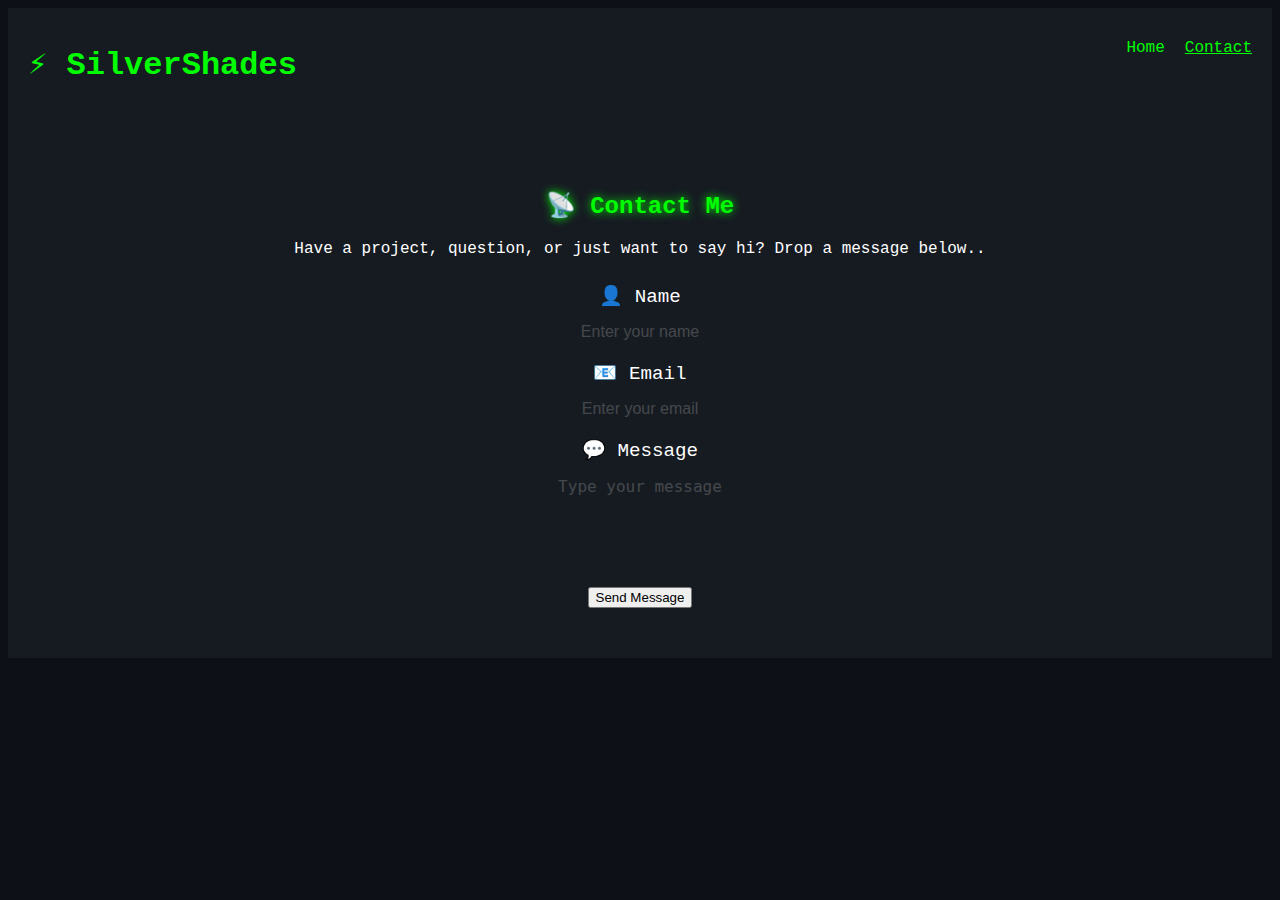
<file: portfolio-website/contact.html>
<!DOCTYPE html>
<html lang="en">
<head>
    <meta charset="UTF-8">
    <meta name="viewport" content="width=device-width, initial-scale=1.0">
    <title>Contact</title>
    <link rel="stylesheet" href="style.css">
</head>
<body>

    <!-- Navbar -->
    <nav>
        <h1>⚡ SilverShades</h1>
        <ul>
            <li><a href="index.html">Home</a></li>
            <li><a href="contact.html" class="active">Contact</a></li>
        </ul>
    </nav>

    <!-- Contact Section -->
    <section id="contact">
        <h2>📡 Contact Me</h2>
        <p>Have a project, question, or just want to say hi? Drop a message below..</p>

        <!-- Demo Contact Form -->
        <div class="contact-form">
            <label for="name">👤 Name</label>
            <input type="text" id="name" placeholder="Enter your name" >

            <label for="email">📧 Email</label>
            <input type="email" id="email" placeholder="Enter your email" >

            <label for="message">💬 Message</label>
            <textarea id="message" placeholder="Type your message" ></textarea>

            <button class="disabled-button">Send Message</button>
        </div>
    </section>

</body>
</html>
</file>
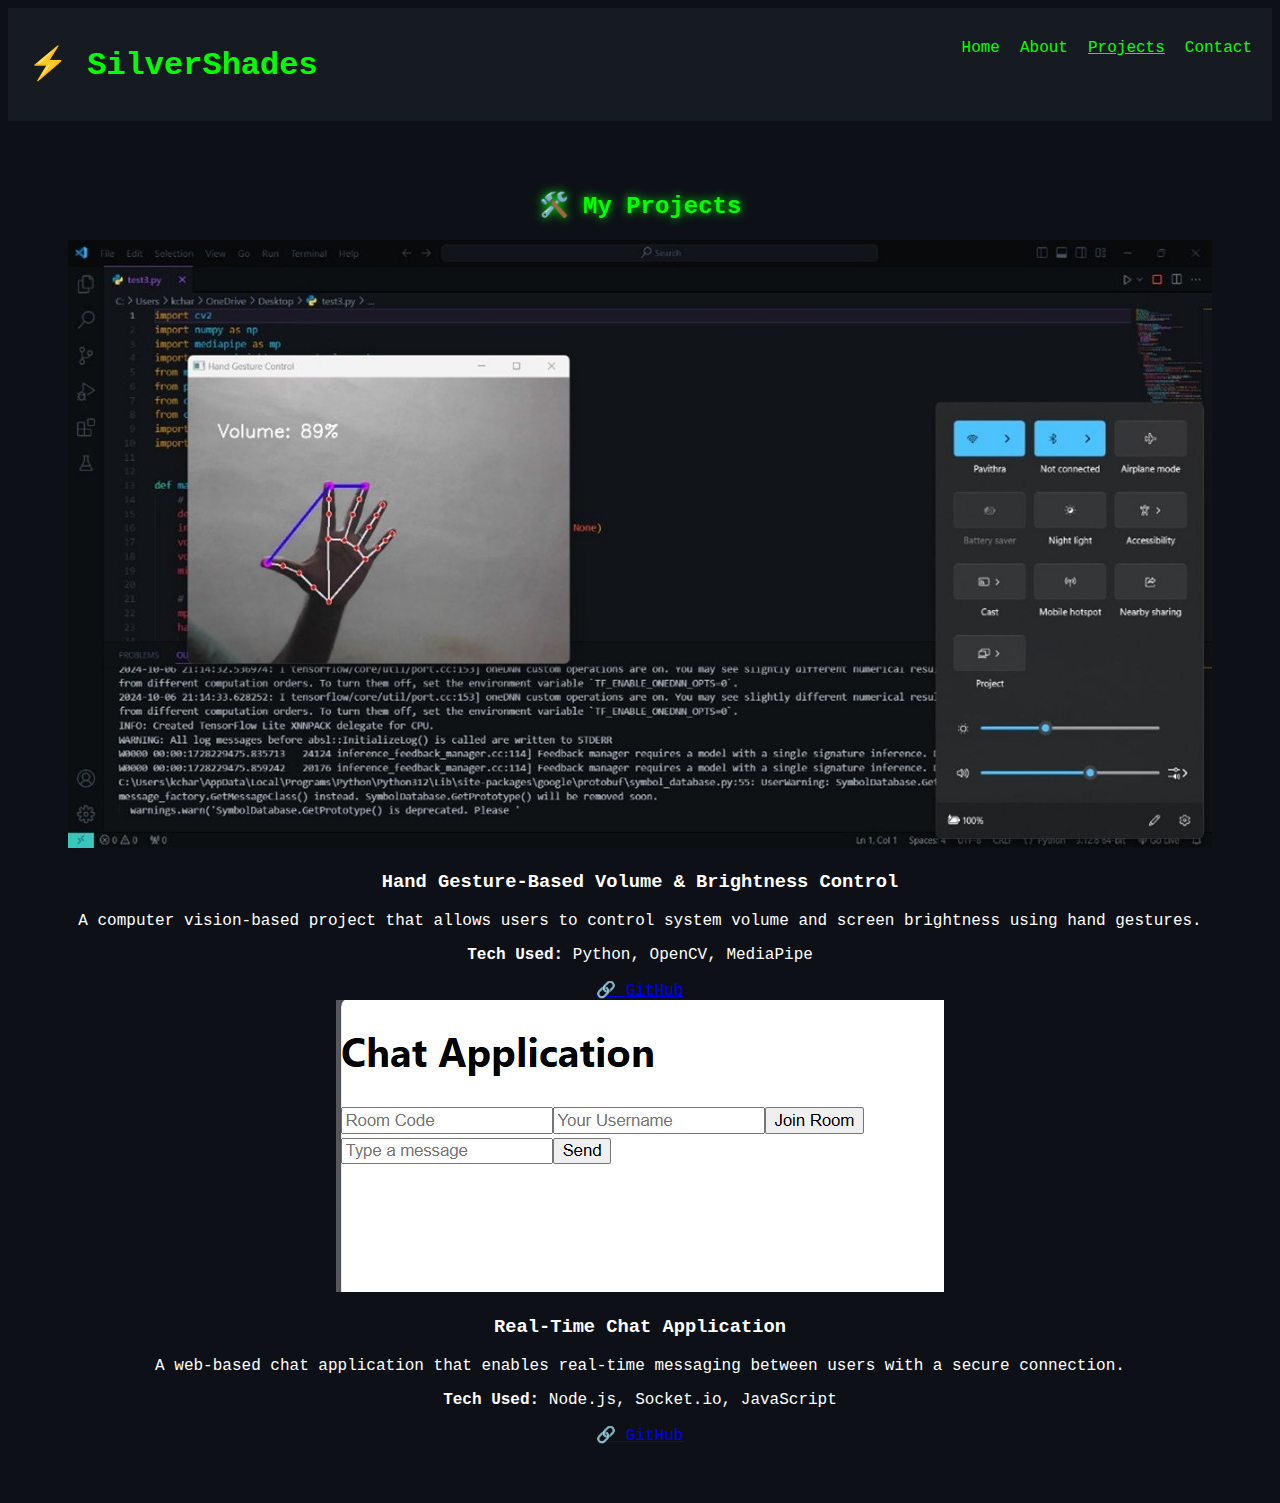
<file: portfolio-website/projects.html>
<!DOCTYPE html>
<html lang="en">
<head>
    <meta charset="UTF-8">
    <meta name="viewport" content="width=device-width, initial-scale=1.0">
    <title>My Projects</title>
    <link rel="stylesheet" href="style.css">
</head>
<body>

    <!-- Navbar -->
    <nav>
        <h1>⚡ SilverShades</h1>
        <ul>
            <li><a href="index.html">Home</a></li>
            <li><a href="about.html">About</a></li>
            <li><a href="projects.html" class="active">Projects</a></li>
            <li><a href="contact.html">Contact</a></li>
        </ul>
    </nav>

    <!-- Projects Section -->
    <section id="projects">
        <h2>🛠️ My Projects</h2>

        <!-- Project 1 -->
        <div class="project-card">
            <img src="assets/gesture.jpg" alt="Gesture Control Project">
            <div class="project-info">
                <h3>Hand Gesture-Based Volume & Brightness Control</h3>
                <p>A computer vision-based project that allows users to control system volume and screen brightness using hand gestures.</p>
                <p><strong>Tech Used:</strong> Python, OpenCV, MediaPipe</p>
                <a href="https://github.com/CharanRaj-13/mini-project-oct24" class="project-link">🔗 GitHub</a>
            </div>
        </div>

        <!-- Project 2 -->
        <div class="project-card">
            <img src="assets/image1.png" alt="Real-Time Chat App">
            <div class="project-info">
                <h3>Real-Time Chat Application</h3>
                <p>A web-based chat application that enables real-time messaging between users with a secure connection.</p>
                <p><strong>Tech Used:</strong> Node.js, Socket.io, JavaScript</p>
                <a href="#" class="project-link">🔗 GitHub</a>
            </div>
        </div>

    </section>

</body>
</html>
</file>
<file: portfolio-website/style.css>
/* Dark Theme */
body {
    background-color: #0d1117;
    color: #ffffff;
    font-family: "Courier New", monospace;
}

/* Navbar */
nav {
    display: flex;
    justify-content: space-between;
    padding: 15px 20px;
    background: #161b22;
    color: #00ff00;
}

nav ul {
    list-style: none;
    display: flex;
}

nav ul li {
    margin-left: 20px;
}

nav ul li a {
    color: #00ff00;
    text-decoration: none;
    transition: color 0.3s;
}

nav ul li a:hover {
    color: cyan;
}

nav ul li a.active {
    text-decoration: underline;
}

/* Sections */
section {
    padding: 50px;
    text-align: center;
}

h2 {
    color: #00ff00;
    text-shadow: 0px 0px 10px #00ff00;
}

/* Hero Section */
header {
    text-align: center;
    padding: 100px;
    background: url('images/hacker-background.jpg') no-repeat center center/cover;
}

header h2 {
    font-size: 2.5rem;
    color: #00ff00;
}

/* Highlighted Text */
.highlight {
    color: cyan;
}

/* Projects */
.project img {
    width: 250px;
    border-radius: 5px;
    box-shadow: 0px 0px 10px cyan;
}

/* Contact & About Sections */
#contact, #about {
    text-align: center;
    padding: 50px;
    background: #161b22;
}

/* Form Styling */
.contact-form {
    display: flex;
    flex-direction: column;
    align-items: center;
    max-width: 400px;
    margin: auto;
}

label {
    margin-top: 10px;
    font-size: 1.2rem;
}

input, textarea {
    width: 100%;
    padding: 10px;
    margin-top: 5px;
    border: none;
    background: #161b22;
    color: #00ff00;
    font-size: 1rem;
    text-align: center;
    opacity: 0.5;
}

textarea {
    height: 100px;
    resize: none;
}

/* About Section */
.about-content {
    max-width: 800px;
    margin: auto;
    text-align: center;
}

.about-content p {
    font-size: 1.2rem;
    margin-top: 15px;
    line-height: 1.6;
}

/* Profile Image */
.profile-img {
    width: 150px;
    height: 150px;
    border-radius: 50%;
    border: 3px solid #00ff00;
    box-shadow: 0px 0px 10px cyan;
    margin-top: 15px;
}

/* Skills Section */
#skills {
    text-align: center;
    padding: 50px;
}

.skills-list {
    display: flex;
    flex-wrap: wrap;
    justify-content: center;
    max-width: 600px;
    margin: auto;
}

.skills-list span {
    background: #161b22;
    padding: 10px 15px;
    margin: 10px;
    border-radius: 5px;
    color: #00ff00;
    box-shadow: 0px 0px 10px cyan;
}
</file>
